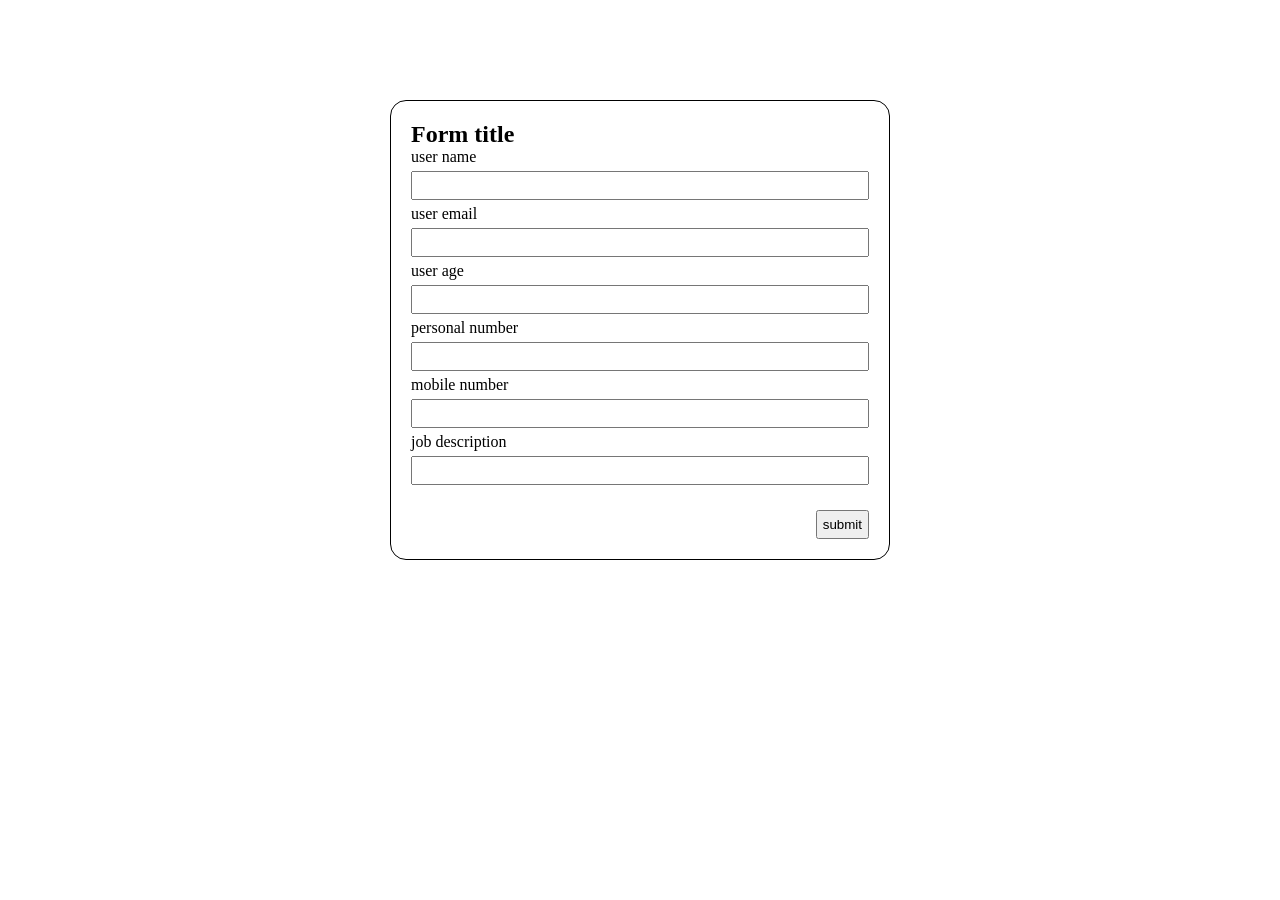
<file: index.html>
<!doctype html>
<html lang="en">
  <head>
    <meta charset="UTF-8" />
    <meta name="viewport" content="width=device-width, initial-scale=1.0" />
    <title>Lesson 21</title>
    <link rel="stylesheet" href="src/css/styles.css" />
    <script src="src/js/app.js" defer></script>
  </head>
  <body>
    <section class="container">
      <form id="signup-form" action="#" class="form" novalidate>
        <h1>Form title</h1>
        <div class="form-group">
          <label for="user-name">user name</label>
          <input
            type="text"
            id="user-name"
            required
            minlength="5"
            name="username"
          />
          <span class="message"></span>
        </div>
        <div class="form-group">
          <label for="user-email">user email</label>
          <input type="email" id="user-email" required name="email" />
          <span class="message"></span>
        </div>
        <div class="form-group">
          <label for="user-age">user age</label>
          <input
            type="number"
            id="user-age"
            min="10"
            max="50"
            required
            name="age"
          />
          <span class="message"></span>
        </div>

        <div class="form-group">
          <label for="personal-number">personal number</label>
          <input
            type="text"
            id="personal-number"
            name="personal_number"
            inputmode="numeric"
            required
            pattern="\d{11}"
            minlength="11"
            maxlength="11"
          />
          <span class="message"></span>
        </div>

        <div class="form-group">
          <label for="mobile-number">mobile number</label>
          <input
            type="text"
            id="mobile-number"
            name="mobile_number"
            inputmode="numeric"
            required
            pattern="\d{9}"
            minlength="9"
            maxlength="9"
          />
          <span class="message"></span>
        </div>

        <div class="form-group">
          <label for="job-description">job description</label>
          <input
            type="text"
            id="job-description"
            name="job_description"
            maxlength="50"
          />
          <span class="message"></span>
        </div>

        <button type="submit">submit</button>
      </form>
    </section>

    <dialog>
      <div class="dialog-content">
        <h2>title</h2>
        <p>message</p>
        <button class="close">Close</button>
      </div>
    </dialog>
  </body>
</html>
</file>
<file: src/css/styles.css>
* {
  margin: 0;
  padding: 0;
  box-sizing: border-box;
}
.container {
  max-width: 1200px;
  margin: 0 auto;
  padding: 0 16px;
}

.form {
  max-width: 500px;
  margin: 100px auto;
  border: 1px solid;
  border-radius: 16px;
  padding: 20px;
  .form-group {
    display: flex;
    flex-direction: column;
    gap: 5px;
    label {
    }
    input {
      padding: 5px;
    }
    .message {
    }

    &.error {
      input {
        border: 2px solid red;
      }
      .message {
        color: red;
      }
    }
  }
}

button {
  padding: 5px;
  margin-left: auto;
  margin-top: 20px;
  display: block;
}
dialog {
  &[open] {
    min-width: 200px;
    max-width: 500px;
    margin: 0 auto;
    position: absolute;
    top: 50%;
    transform: translateY(-50%);
  }
  .dialog-content {
    padding: 10px;
    display: flex;
    flex-direction: column;
    gap: 10px;
  }

  &::backdrop {
    background-color: rgba(0, 0, 0, 0.5);
  }
}

.hidden {
  display: none;
}
</file>
